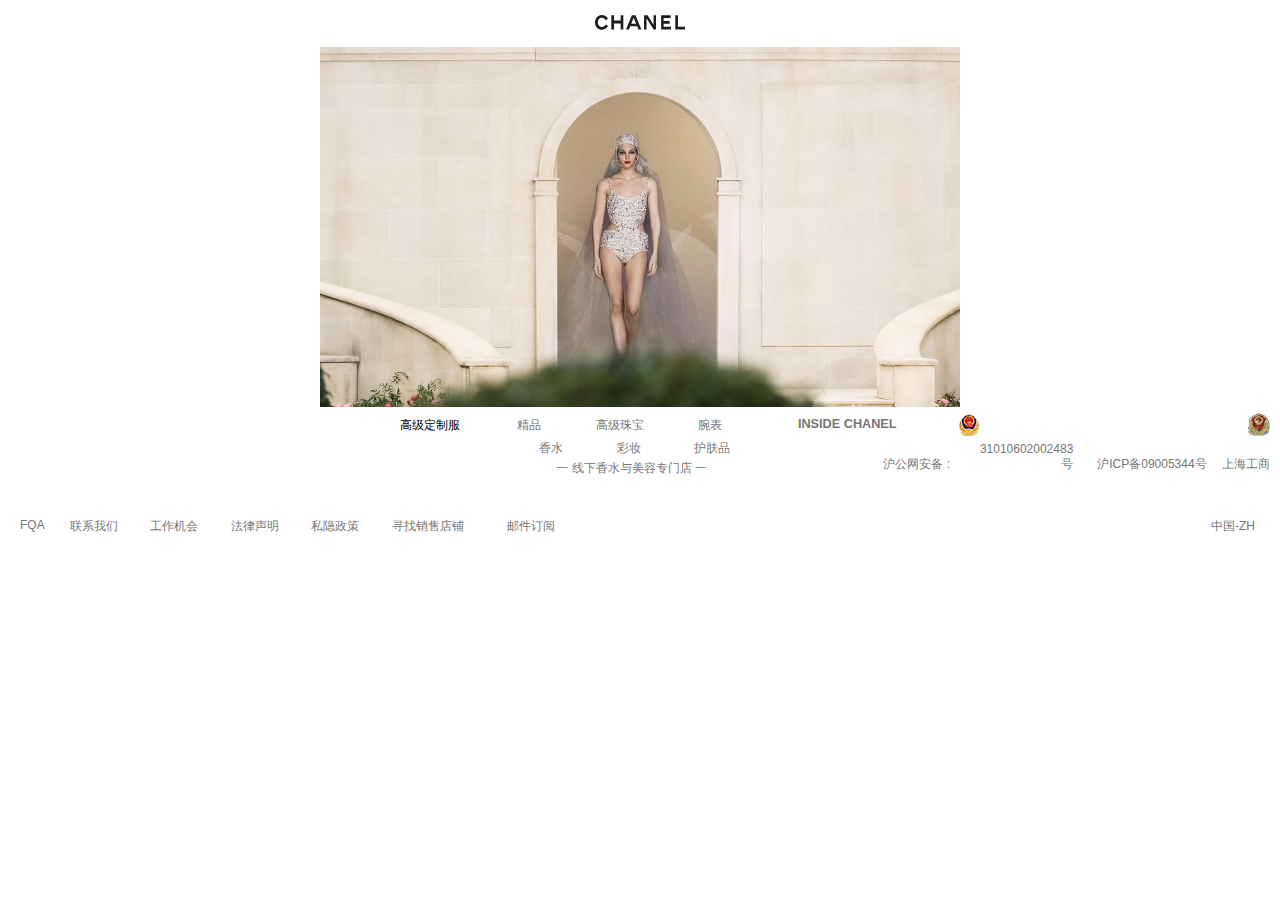
<file: index.html>
<!DOCTYPE html>
<html>
	<head>
		<meta charset="utf-8">
    	<meta http-equiv="X-UA-Compatible" content="IE=edge">
    	<meta name="viewport" content="width=device-width, initial-scale=1,maximum-scale=1, user-scalable=no">
		<title></title>
		<link rel="stylesheet" type="text/css" href="css/bootstrap.min.css"/>
		<link rel="stylesheet" href="css/base.css" />
		<link rel="stylesheet" href="css/IndexStyle.css" />
		<script src="js/jquery.min.js" type="text/javascript" charset="utf-8"></script>
		<script src="js/bootstrap.min.js" type="text/javascript" charset="utf-8"></script>
		<script src="js/index.js" type="text/javascript" charset="UTF-8"></script>
	</head>
	<body>
		<header class="cc-header">
			<div class="menuBtn" value='0' >
				<ul class="menuBox">
					<li class="menuList"><a href="html/couture.html">高级定制服</a></li>
					<li class="menuList"><a href="#">精品</a></li>
					<li class="menuList"><a href="#">高级珠宝</a></li>
					<li class="menuList"><a href="#">腕表</a></li>
					<li class="menuList">
						<span class="muenPic"></span>
						<a href="#">香水</a>
					</li>
					<li class="menuList">
						<span class="muenPic"></span>
						<a href="#">彩妆</a>
					</li>
					<li class="menuList">
						<span class="muenPic"></span>
						<a href="#">护肤品</a>
					</li>
					<li class="menuList"><a href="#"><strong>INSIDE CHANEL</strong></a></li>
					<li class="MessList"  style="margin-top: 40px;"><a href="#" style="letter-spacing: 2px;">FQA</a></li>
					<li class="MessList"><a href="#">联系我们</a></li>
					<li class="MessList"><a href="#">工作机会</a></li>
					<li class="MessList"><a href="#">法律声明</a></li>
					<li class="MessList"><a href="#">隐私政策</a></li>
					<li class="MessList"><a href="#">寻找销售店铺</a></li>
					<li class="MessList"><a href="#">邮件订阅</a></li>
					<li class="MessList"><a href="#" style="color: black;">中国(ZH)</a></li>
					<li class="MessList">
						<a href="#">沪ICP备09005344号&nbsp;&nbsp;上海工商
							<span class="Shanghai"></span>
						</a>
					</li>
					<li class="MessList"><a href="#">沪公网安备&nbsp;&nbsp;:&nbsp;&nbsp;31010602002483号<span class="netPolice"></span></a></li>
				</ul>
			</div>
			<h1 class="cc-title">
				<img src="img/indexPic/logo_chanel.svg" id="headPic"/>
			</h1>
			
		</header>
		
		<div class="Contain">
			<div class="PicBox">
				<img class="Pic img-responsive" src="img/indexPic/indexPic01.jpg" />
				<img class="Pic img-responsive" src="img/indexPic/indexPic02.jpg" />
				<img class="Pic img-responsive" src="img/indexPic/indexPic03.jpg" />
				<img class="Pic img-responsive" src="img/indexPic/indexPic04.jpg" />
				<img class="Pic img-responsive" src="img/indexPic/indexPic05.jpg" />
				<img class="Pic img-responsive" src="img/indexPic/indexPic06.jpg" />
				<img class="Pic img-responsive" src="img/indexPic/indexPic07.jpg" />
				<img class="Pic img-responsive" src="img/indexPic/indexPic08.jpg" />				
			</div>
			<ul class="btnBox nav nav-pills">
				<li class="picBtn"role="presentation"><a id="BtnA1" href="html/couture.html">高级定制服</a></li>
				<li class="picBtn"role="presentation"><a id="BtnA2" href="#">精品</a></li>
				<li class="picBtn"role="presentation"><a id="BtnA3" href="#">高级珠宝</a></li>
				<li class="picBtn"role="presentation"><a id="BtnA4" href="#">腕表</a></li>
				<li class="picBtn"role="presentation" ><a id="BtnA5" href="#">INSIDE CHANEL</a></li>
				<li class="picBtn"role="presentation"id="picBtn6"><a id="BtnA6" href="#">香水</a><a id="BtnA6Son" href="#">一  线下香水与美容专门店  一</a></li>
				<li class="picBtn"role="presentation"><a id="BtnA7" href="#">彩妆</a></li>
				<li class="picBtn"role="presentation"><a id="BtnA8" href="#">护肤品</a></li>				
			</ul>
			<ul class="ipadBtnList">
				<li class="listBtn l">
					<a href="#">
						<span class="explain" >
							精品 <br/> <br/><br/>MParis-Newétiers d'Art 2018/19<br/>
							 York 
						</span>
					</a>
					<p></p>
				</li>
				<li class="listBtn l">
					<a href="#">
							<span class="explain">
								高级珠宝<br/><br/><br/> COCO CRUSH
							</span>
					</a>
					<p></p>
				</li>
				<li class="listBtn l">
					<a href="#">
						<span class="explain">
							腕表 <br/><br/><br/>THE NEW J12
						</span>
					</a>
					<p></p>
				</li>
				<li class="listBtn l">
					<a href="#" >
						<span class="explain">
							INSIDE CHANEL<br/><br/><br/> 第二十五章 嘉柏丽尔·香奈儿的美国之旅
						</span>
					</a>
					<p></p>
				</li>
				<li class="listBtn l">
					<a href="#">
						<span class="explain">
							香水<br/><br/><br/>香奈儿五号之水
						</span>
					</a>
					<p></p>
				</li>
				<li class="listBtn l">
					<a href="#">
						<span class="explain">
							彩妆<br/><br/><br/>米色时尚系列
						</span>
					</a><p></p>
				</li>
				<li class="listBtn l">
					<a href="#">
						<span class="explain">
							护肤品<br/><br/><br/>山茶花保湿系列
						</span>
					</a>
					<p></p>
				</li>
				<li class="listBtn l">
					<a href="#">
						<span class="explain">
							高级定制服 <br/><br/><br/>2019春夏
						</span>
					</a>
					<p></p>
				</li>
			</ul>
		</div>
		<footer class="cc-footer">
			<ul>
				<li class="footerList"><a href="#">FQA</a></li>
				<li class="footerList"><a href="#">联系我们</a></li>
				<li class="footerList"><a href="#">工作机会</a></li>
				<li class="footerList"><a href="#">法律声明</a></li>
				<li class="footerList"><a href="#">私隐政策</a></li>
				<li class="footerList"><a href="#">寻找销售店铺</a></li>
				<li class="footerList"><a href="#">邮件订阅</a></li>
			</ul>
			<div class="rightBox r">
				<a href="#">沪公网安备 :</a>
				<a href="#"><img src="img/indexPic/chinese-csr.png" style="margin-top: -50px;" />31010602002483号</a>
				<a href="#">沪ICP备09005344号</a>
				<a href="#"><img src="img/indexPic/chinese-auth.jpg" style="margin-top: -50px;" /><br />上海工商</a>
			</div>
			<a href="#" class="ch">中国-ZH</a>
		</footer>
	</body>
</html>
</file>
<file: css/base.css>
body,ol,ul,h1,h2,h3,h4,h5,h6,p,th,td,dl,dd,form,fieldset,legend,input,textarea,select{margin:0;padding:0}
body{font:12px "微软雅黑","Arial Narrow",HELVETICA;background:#fff;}
em,i{font-style:normal}   li{list-style:none}
img{border:0;vertical-align:middle} 
table{border-collapse:collapse;border-spacing:0}
p{word-wrap:break-word}
.t{ width: 100%; }
.c{width: 1100px;margin: 0 auto;}
.l{float: left;}
.r{float: right;}
</file>
<file: css/IndexStyle.css>
@media  (min-width: 1309px) and (max-width:1500px){
	.cc-header{
	position: relative;
    height: 11%;
    width: 100%;
    text-align: center;
    overflow: hidden;
	}
	.cc-title img{
		height: 0.7%;
		width: 7%;
	}
	.Contain{
		position: relative;
		top: 13px;
		left: 25%;
		height:510px;
		width: 50%;
		overflow: hidden;	
	}
	.menuBtn{
		display: none;
	}
	.ipadBtnList{
		display: none;
	}
	
	.PicBox{
		position: relative;
		height: 80%;
	}
	.Pic{
		position: absolute;
		top: 0px;
		left: 0px;
		transition: 2s;
		opacity: 0;
	}
	.Pic:first-child{
		opacity: 1;
		z-index: 9;
	}
	.btnBox{
		margin-left: 14%;
		margin-top:10px ;
	}
	.picBtn:first-child{
		width:16%;
	}
	.picBtn:nth-child(3){
		width:16%;
	}
	.picBtn:nth-child(5){
		width:26%;
		font-size: 1.37rem;
		font-weight: bolder;
	}
	.picBtn{
		width:12%;
		text-align: center;
	}
	.picBtn a{
		display: inline-block;
		width:100%;
		height: 100%;
		text-decoration: none;
		color: #767676;
		transition: all 2s;
	}
	#BtnA1{
		color: #000000;
	}
	#BtnA1:hover{
		color: #000000;
		background:transparent;
	}
	#BtnA2:hover{
		color: #000000;
		background:transparent;
	}
	#BtnA3:hover{
		color: #000000;
		background:transparent;
	}
	#BtnA4:hover{
		color: #000000;
		background:transparent;
	}
	#BtnA5:hover{
		color: #000000;
		background:transparent;
	}
	#BtnA6:hover{
		color: #000000;
		background:transparent;
		position: relative;
	}
	#BtnA7:hover{
		color: #000000;
		background:transparent;
	}
	#BtnA8:hover{
		color: #000000;
		background:transparent;
	}
	#picBtn6{
		margin-left: 22%;
	}
	#BtnA6Son{
		width: 185px;
		position: absolute;
		top: 55%;
		left: 35%;
	}
	#BtnA6Son:hover{
		color: black;
		background:transparent;
	}
	.cc-footer{
		position: relative;
	    bottom: 0;
	    left: 0;
	    height: 60px;
	    width: 100%;
	}
	.cc-footer ul{
		width: 90%;
		position: absolute;
		bottom: -20px;
		left: 30px;
	}
	.footerList{
		float: left;
		width: 6.3%;
	}
	.footerList:first-child{
		width: 3.8%;
	}
	.footerList:nth-child(6){
		width: 8%;
	}
	.footerList a{
		color: #767676;
		text-decoration: none;
		transition: .5s;
	}
.footerList a:hover{
		color: #000000;
	}
.rightBox{
		margin-right: 10px;
		margin-top: -10px;
	}
.rightBox a{
		display: inline-block;
		color: #767676;
		width: 80px;
		text-align: right;
		text-decoration: none;
	}
.rightBox a:nth-child(2){
		width: 120px;
	}
	.rightBox a:nth-child(3){
		width: 130px;
	}
	.rightBox a:nth-child(4){
		width: 60px;
	}
	.ch{
		position: absolute;
		right: 25px;
		bottom: -20px;
		color: #767676;
		transition: .5s;
	}
	.ch:hover{
		color: #000000;
		text-decoration: none;
	}

}















@media (min-width: 1024px) and (max-width: 1309px) {
	.cc-header{
	position: relative;
    height: 11%;
    width: 100%;
    text-align: center;
    overflow: hidden;
	}
	.cc-title img{
		height: 0.7%;
		width: 7%;
	}
	.menuBtn{
		display: none;
	}
	.ipadBtnList{
		display: none;
	}
	.Contain{
		position: relative;
		top: 7px;
		left: 25%;
		height:390px;
		width: 50%;
	}
	.PicBox{
		position: relative;
		height: 59%;
	}
	.Pic{
		position: absolute;
		top: 0px;
		left: 0px;
		transition: 2s;
		opacity: 0;
	}
	.Pic:first-child{
		opacity: 1;
		z-index: 9;
	}
	.btnBox{
		margin-top: 130px;
		margin-left: 8%;
	}
	.picBtn:first-child{
		width:20%;
	}
	.picBtn:nth-child(3){
		width:17%;
	}
	.picBtn:nth-child(5){
		width:33%;
		font-size: 1.27rem;
		font-weight: bolder;
	}
	.picBtn:nth-child(6){
		margin-top: -14px;
	}
	.picBtn:nth-child(7){
		margin-top: -14px;
	}
	.picBtn:nth-child(8){
		margin-top: -14px;
		width:14.4%;
	}
	.picBtn{
		width:13%;
		text-align: center;
	}
	.picBtn a{
		display: inline-block;
		width:100%;
		height: 100%;
		text-decoration: none;
		color: #767676;
		transition: all 2s;
	}
	#BtnA1{
		color: #000000;
	}
	#BtnA1:hover{
		color: #000000;
		background:transparent;
	}
	#BtnA2:hover{
		color: #000000;
		background:transparent;
	}
	#BtnA3:hover{
		color: #000000;
		background:transparent;
	}
	#BtnA4:hover{
		color: #000000;
		background:transparent;
	}
	#BtnA5:hover{
		color: #000000;
		background:transparent;
	}
	#BtnA6:hover{
		color: #000000;
		background:transparent;
		position: relative;
	}
	#BtnA7:hover{
		color: #000000;
		background:transparent;
	}
	#BtnA8:hover{
		color: #000000;
		background:transparent;
	}
	#picBtn6{
		margin-left: 24%;
	}
	#BtnA6Son{
		width: 185px;
		position: absolute;
		top: 55%;
		left: 35%;
	}
	#BtnA6Son:hover{
		color: black;
		background:transparent;
	}
	.cc-footer{
		position: relative;
	    bottom: 0px;
	    left: 0;
	    height: 80px;
	    width: 100%;
	}
	.cc-footer ul{
		width: 90%;
		position: absolute;
		bottom: -25px;
		left: 20px;
	}
	.footerList{
		float: left;
		width: 7%;
	}
	.footerList:first-child{
		width: 4.3%;
	}
	.footerList:nth-child(6){
		width: 10%;
	}
	.footerList a{
		color: #767676;
		text-decoration: none;
		transition: .5s;
	}
	.footerList a:hover{
		color: #000000;
	}
	.rightBox{
		margin-right: 10px;
		margin-top: 5px;
	}
	.rightBox a{
		display: inline-block;
		color: #767676;
		width: 80px;
		text-align: right;
		text-decoration: none;
	}
	.rightBox a:nth-child(2){
		width: 120px;
	}
	.rightBox a:nth-child(3){
		width: 130px;
	}
	.rightBox a:nth-child(4){
		width: 60px;
	}
	.ch{
		position: absolute;
		right: 25px;
		bottom: -25px;
		color: #767676;
		transition: .5s;
	}
	.ch:hover{
		color: #000000;
		text-decoration: none;
	}

}




/**************************************ipad********************************************/
@media (min-width: 700px) and (max-width: 1025px){
	.cc-header{
	position: relative;
    height: 30px;
    width: 100%;
   	}
	.cc-title img{
		height: 20px;
		width: 125px;
		margin-left: 43%;
		margin-top: 1%;
	}
	.menuBtn{
		width: 29px;
		height: 100%;
		position: absolute;
		left: 30px;
		top: 19px;
		background: url(../img/indexPic/sprites.png) no-repeat;
		
	}
	
	.menuBox{
		display: none;
		position: absolute;
		top: 30px;
		left: -25px;
		background-color: white;
		z-index: 10;
		width:2600% ;
		height: 724px;
		font-size: 1.35rem;
   	 	line-height: 0.83333;
   	 	font-family: abchanel-couture, "华文细黑", STXiHei, "微软雅黑", "Microsoft Yahei", "华文黑体", "ST Heiti", "MS黑体", "MS Hei", abchanel-couture, Arial, Helvetica, sans-serif;
	}
	.menuBox a{
		color: black;
	}
	.menuBox a:hover{
		text-decoration: none;
	}
	.menuList{
		height: 20px;
		width: 100%;
		text-align: center;
		margin-top: 15px;
	}
	.menuList:nth-child(5) a{
		margin-left: 7px;
	}
	.menuList:nth-child(6) a{
		margin-left: 7px;
	}
	.menuList:nth-child(7) a{
		margin-left: 7px;
	}
	.menuList:nth-child(8){
		margin-top: 40px;
    	line-height: 1.06667;
    	letter-spacing:2px;
	}
	.muenPic{
		display: inline-block;	
		width: 18px;
		height: 15px;
		margin-left: -28px;
		background: url(../img/indexPic/cart.png) no-repeat;
		background-size: 100% 100%;
	}
	.MessList{
		width: 100%;
		height: 20px;
		text-align: center;
		margin-top: 15px;
	}
	.MessList a{
		color: #767676;
		text-decoration: none;
		transition: .5s;		
	}
	.MessList a:hover{
		color: black;
	}
	.Shanghai{
		display: inline-block;
		width: 16px;
		height: 16px;
		background: url(../img/indexPic/chinese-auth.jpg) no-repeat;
		background-size: cover;
		margin-left: 10px;
	}
	.netPolice{
		display: inline-block;
		width: 16px;
		height: 16px;
		background: url(../img/indexPic/chinese-csr.png) no-repeat;
		background-size: cover;
		margin-left: 10px;
	}
	.Contain{
		position: relative;
		top: 50px;
		left: 20%;
		height:455px;
		width: 60%;
		/*background-color: lawngreen;*/
	}
	
	.PicBox{
		position: relative;
		height: 59%;
	}
	.Pic{
		position: absolute;
		top: 0px;
		left: 0px;
		transition: 2s;
		opacity: 0;
	}
	.Pic:first-child{
		opacity: 1;
		z-index: 9;
	}
	.btnBox{
		display: none;
	}
	.cc-footer{
		display: none;
	}
	.ipadBtnList{
		position: absolute;
		top: 420px;
		left: 34%;
	}
	.listBtn a{
		display: inline-block;
	    zoom: 1;
	    vertical-align: top;
	    width: 11px;
	    height: 11px;
	    margin: 5px;
	    border-radius: 5px;
	    background: #767676;
	}
	.ipadBtnList :nth-child(1) a{
		background: #000000;
	}
	.listBtn p{
		content: " ";
		display: inline-block;
	    zoom: 1;
	    vertical-align: top;
	    width: 17px;
	    height: 17px;
	    margin: 5px;
	    border-radius: 8px;
	    border: 1px solid black;
	    position: absolute;
	    top: -13%;
	    left: -24%;
	    display: none;
	}
	.ipadBtnList :nth-child(1) p{
		display: block;
	}
	.listBtn{
		width: 15px;	
		margin-left: 5px;	
		position: relative;
		top: 0;
	}
	.listBtn a span{
		width: 233px;
		position: absolute;
		top: -87px;
		left: -40px;
		display: none;
		text-align: center;
		color: black;
		font-size: 1.32rem;
	}
	.ipadBtnList .listBtn:nth-child(1) a span{
		top: -100px;
		display: block;		
	}
	.ipadBtnList .listBtn:nth-child(2) a span{
			left: -56px;
	}
	.ipadBtnList .listBtn:nth-child(3) a span{
			left: -75px;
	}
	.ipadBtnList .listBtn:nth-child(4) a span{
			left: -100px;
	}
	.ipadBtnList .listBtn:nth-child(5) a span{
			left: -120px;
	}
	.ipadBtnList .listBtn:nth-child(6) a span{
			left: -140px;
	}
	.ipadBtnList .listBtn:nth-child(7) a span{
			left: -160px;
	}
	.ipadBtnList .listBtn:nth-child(8) a span{
			left: -180px;
	}
}




/**************************************Phone********************************************/
@media (max-width: 700px) {
	.cc-header{
	position: relative;
    height: 30px;
    width: 100%;
   	}
	.cc-title img{
		height: 24px;
		width: 120px;
		margin-left: 36%;
		margin-top: 9%;
	}
	.menuBtn{
		width: 22px;
		height: 60%;
		position: absolute;
		left: 30px;
		top: 135%;
		background: url(../img/indexPic/sprites.png) no-repeat;
		background-size: cover;
	}
	
	.menuBox{
		display: none;
		position: absolute;
		top: 30px;
		left: -25px;
		background-color: white;
		z-index: 10;
		width:2300% ;
		height: 724px;
		font-size: 1.35rem;
   	 	line-height: 0.83333;
   	 	font-family: abchanel-couture, "华文细黑", STXiHei, "微软雅黑", "Microsoft Yahei", "华文黑体", "ST Heiti", "MS黑体", "MS Hei", abchanel-couture, Arial, Helvetica, sans-serif;
	}
	.menuBox a{
		color: black;
	}
	.menuBox a:hover{
		text-decoration: none;
	}
	.menuList{
		height: 20px;
		width: 100%;
		text-align: center;
		margin-top: 15px;
	}
	.menuList:nth-child(5) a{
		margin-left: 7px;
	}
	.menuList:nth-child(6) a{
		margin-left: 7px;
	}
	.menuList:nth-child(7) a{
		margin-left: 7px;
	}
	.menuList:nth-child(8){
		margin-top: 40px;
    	line-height: 1.06667;
    	letter-spacing:2px;
	}
	.muenPic{
		display: inline-block;	
		width: 18px;
		height: 15px;
		margin-left: -28px;
		background: url(../img/indexPic/cart.png) no-repeat;
		background-size: 100% 100%;
	}
	.MessList{
		width: 100%;
		height: 20px;
		text-align: center;
		margin-top: 15px;
	}
	.MessList a{
		color: #767676;
		text-decoration: none;
		transition: .5s;		
	}
	.MessList a:hover{
		color: black;
	}
	.Shanghai{
		display: inline-block;
		width: 16px;
		height: 16px;
		background: url(../img/indexPic/chinese-auth.jpg) no-repeat;
		background-size: cover;
		margin-left: 10px;
	}
	.netPolice{
		display: inline-block;
		width: 16px;
		height: 16px;
		background: url(../img/indexPic/chinese-csr.png) no-repeat;
		background-size: cover;
		margin-left: 10px;
	}
	.Contain{
		position: relative;
		top: 150px;
		left: 5%;
		height:455px;
		width: 90%;
		/*background-color: lawngreen;*/
	}
	
	.PicBox{
		position: relative;
		height: 59%;
	}
	.Pic{
		position: absolute;
		top: 0px;
		left: 0px;
		transition: 2s;
		opacity: 0;
	}
	.Pic:first-child{
		opacity: 1;
		z-index: 9;
	}
	.btnBox{
		display: none;
	}
	.cc-footer{
		display: none;
	}
	.ipadBtnList{
		position: absolute;
		top: 420px;
		left: 28%;
	}
	.listBtn a{
		display: inline-block;
	    zoom: 1;
	    vertical-align: top;
	    font-size: 10px;
	    width: 11px;
	    height: 11px;
	    margin: 5px;
	    border-radius: 5px;
	    background: #767676;
	}
	.ipadBtnList :nth-child(1) a{
		background: #000000;
	}
	.listBtn p{
		content: " ";
		display: inline-block;
	    zoom: 1;
	    vertical-align: top;
	    width: 17px;
	    height: 17px;
	    margin: 5px;
	    border-radius: 8px;
	    border: 1px solid black;
	    position: absolute;
	    top: -13%;
	    left: -23%;
	    display: none;
	}
	.ipadBtnList :nth-child(1) p{
		display: block;
	}
	.listBtn{
		width: 15px;	
		margin-left: 5px;	
		position: relative;
		top: 0;
	}
	.listBtn a span{
		width: 233px;
		position: absolute;
		top: -87px;
		left: -40px;
		display: none;
		text-align: center;
		color: black;
		font-size: 1.32rem;
	}
	.ipadBtnList .listBtn:nth-child(1) a span{
		top: -100px;
		display: block;		
	}
	.ipadBtnList .listBtn:nth-child(2) a span{
			left: -56px;
	}
	.ipadBtnList .listBtn:nth-child(3) a span{
			left: -75px;
	}
	.ipadBtnList .listBtn:nth-child(4) a span{
			left: -100px;
	}
	.ipadBtnList .listBtn:nth-child(5) a span{
			left: -120px;
	}
	.ipadBtnList .listBtn:nth-child(6) a span{
			left: -140px;
	}
	.ipadBtnList .listBtn:nth-child(7) a span{
			left: -160px;
	}
	.ipadBtnList .listBtn:nth-child(8) a span{
			left: -180px;
	}
}
</file>
